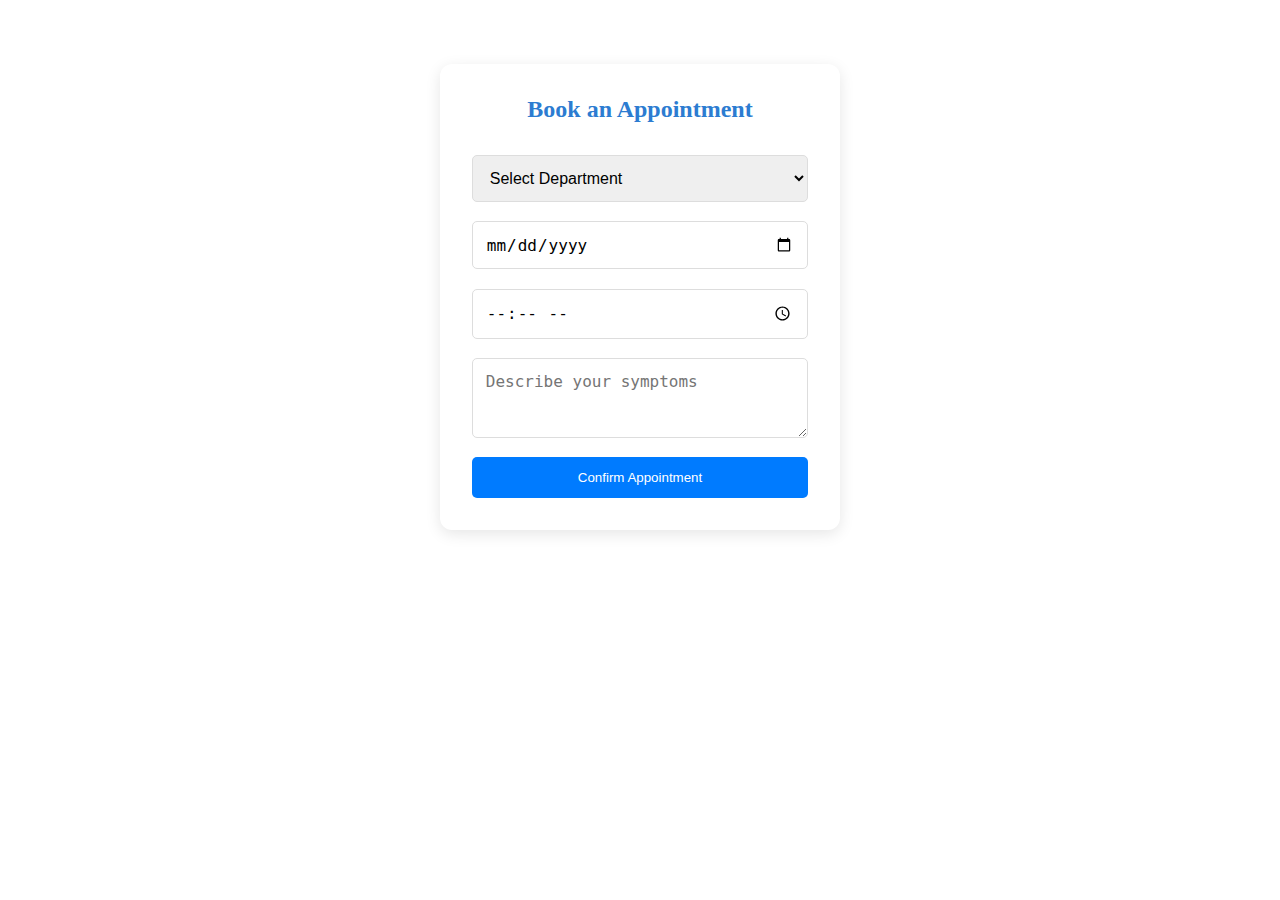
<file: eclinic 2/appointment.html>
<!DOCTYPE html>
<html lang="en">
<head>
    <meta charset="UTF-8">
    <meta name="viewport" content="width=device-width, initial-scale=1.0">
    <title>Book Appointment - eClinic</title>
    <style>
:root {
    --primary-color: #2c7cd1;
    --secondary-color: #f5f5f5;
}

* {
    margin: 0;
    padding: 0;
    box-sizing: border-box;
}

.navbar {
    display: flex;
    justify-content: space-between;
    padding: 1rem 2rem;
    background: white;
    box-shadow: 0 2px 5px rgba(0,0,0,0.1);
}

.nav-links {
    display: flex;
    list-style: none;
    gap: 2rem;
}

.btn-primary {
    background: var(--primary-color);
    color: white;
    padding: 0.5rem 1rem;
    border: none;
    border-radius: 5px;
    cursor: pointer;
}

.hero {
    background-image: url('https://images.unsplash.com/photo-1538108149393-fbbd81895907?auto=format&fit=crop&q=80');
    background-size: cover;
    background-position: center;
    min-height: 80vh;
    position: relative;
    width: 100%;
}

.hero-overlay {
    background-color: rgba(0, 0, 0, 0.4);
    height: 100%;
    width: 100%;
    display: flex;
    flex-direction: column;
    justify-content: center;
    align-items: center;
    padding: 2rem;
}

.hero-overlay h1,
.hero-overlay p {
    color: white;
}

.hero h1 {
    font-size: 3rem;
    margin-bottom: 1rem;
}

.hero p {
    font-size: 1.5rem;
    margin-bottom: 2rem;
}

.services, .why-us, .contact {
    padding: 4rem 2rem;
    text-align: center;
}

.services-grid {
    display: grid;
    grid-template-columns: repeat(auto-fit, minmax(250px, 1fr));
    gap: 2rem;
    padding: 2rem;
}

.service-card {
    padding: 2.5rem;
    border-radius: 12px;
    box-shadow: 0 4px 15px rgba(0,0,0,0.1);
    transition: all 0.4s ease;
    background: white;
    position: relative;
    overflow: hidden;
    border: 1px solid #eee;
}

.service-card:hover {
    transform: translateY(-10px);
    box-shadow: 0 8px 25px rgba(0,0,0,0.2);
}

.service-image {
    width: 100%;
    height: 200px;
    object-fit: cover;
    border-radius: 8px;
    margin-bottom: 1.5rem;
}

.feature-section {
    margin: 2rem 0;
    padding: 2rem;
    background: #ffffff;
    border-radius: 15px;
    box-shadow: 0 4px 15px rgba(0,0,0,0.1);
}

.feature-content {
    display: flex;
    align-items: center;
    gap: 2rem;
}

.feature-image {
    width: 300px;
    height: 200px;
    object-fit: cover;
    border-radius: 10px;
    box-shadow: 0 4px 10px rgba(0,0,0,0.1);
}

.feature-text {
    flex: 1;
}

.feature-text h2 {
    color: var(--primary-color);
    margin-bottom: 1rem;
}

.feature-text ul {
    list-style: none;
}

.feature-text ul li {
    margin: 0.5rem 0;
    padding-left: 1.5rem;
    position: relative;
}

.feature-text ul li:before {
    content: "•";
    color: var(--primary-color);
    position: absolute;
    left: 0;
}

/* Animations */
.animate-float {
    animation: float 3s ease-in-out infinite;
}

.animate-pulse {
    animation: pulse 2s ease-in-out infinite;
}

.animate-bounce {
    animation: bounce 2s ease-in-out infinite;
}

.animate-slide {
    animation: slide 2s ease-in-out infinite;
}

@keyframes float {
    0%, 100% { transform: translateY(0); }
    50% { transform: translateY(-10px); }
}

@keyframes pulse {
    0%, 100% { transform: scale(1); }
    50% { transform: scale(1.05); }
}

@keyframes bounce {
    0%, 100% { transform: translateY(0); }
    50% { transform: translateY(-5px); }
}

@keyframes slide {
    0%, 100% { transform: translateX(0); }
    50% { transform: translateX(5px); }
}

.service-card i {
    font-size: 2.5rem;
    color: var(--primary-color);
    margin-bottom: 1.5rem;
    transition: transform 0.3s ease;
}

.service-card:hover i {
    transform: scale(1.2);
}

.service-card h3 {
    color: #333;
    font-size: 1.5rem;
    margin-bottom: 1rem;
    position: relative;
}

.service-card h3::after {
    content: '';
    position: absolute;
    bottom: -5px;
    left: 50%;
    transform: translateX(-50%);
    width: 50px;
    height: 3px;
    background: var(--primary-color);
    transition: width 0.3s ease;
}

.service-card:hover h3::after {
    width: 100px;
}

.service-card p {
    color: #666;
    line-height: 1.6;
    margin-bottom: 1.5rem;
}

.btn-primary, .btn-secondary {
    padding: 0.8rem 1.5rem;
    border: none;
    border-radius: 5px;
    cursor: pointer;
    transition: transform 0.2s ease, background-color 0.2s ease;
}

.btn-primary {
    background-color: #007bff;
    color: white;
}

.btn-secondary {
    background-color: #6c757d;
    color: white;
    margin-top: 1rem;
}

.btn-primary:hover, .btn-secondary:hover {
    transform: scale(1.05);
    opacity: 0.9;
}

.btn-primary:active, .btn-secondary:active {
    transform: scale(0.95);
}

.service-card.expanded {
    transform: scale(1.05);
    z-index: 100;
}

.expanded-content {
    margin-top: 1.5rem;
    padding-top: 1.5rem;
    border-top: 1px solid #eee;
    animation: fadeIn 0.3s ease;
}

.consultation-page {
    padding: 4rem 2rem;
    max-width: 1200px;
    margin: 0 auto;
}

.consultation-details {
    background: white;
    border-radius: 12px;
    padding: 3rem;
    box-shadow: 0 4px 15px rgba(0,0,0,0.1);
}

.consultation-details h1 {
    color: #333;
    margin-bottom: 2rem;
    text-align: center;
}

.features-container {
    max-width: 600px;
    margin: 0 auto;
}

.consultation-features {
    list-style: none;
    padding: 2rem;
    background: var(--secondary-color);
    border-radius: 8px;
    margin-bottom: 2rem;
}

.consultation-features li {
    padding: 1rem;
    font-size: 1.2rem;
    color: #444;
    border-bottom: 1px solid #ddd;
}

.consultation-features li:last-child {
    border-bottom: none;
}

.features-container .btn-primary {
    display: block;
    width: 100%;
    padding: 1rem;
    font-size: 1.1rem;
}

.features-list {
    max-height: 0;
    overflow: hidden;
    transition: max-height 0.3s ease-out;
    margin: 1rem 0;
}

.features-list.active {
    max-height: 300px;
}

.features-list li {
    text-align: left;
    padding: 0.5rem 0;
    color: #555;
    opacity: 0;
    transform: translateY(10px);
    transition: all 0.3s ease;
}

.features-list.active li {
    opacity: 1;
    transform: translateY(0);
}

.features-list li:nth-child(1) { transition-delay: 0.1s; }
.features-list li:nth-child(2) { transition-delay: 0.2s; }
.features-list li:nth-child(3) { transition-delay: 0.3s; }
.features-list li:nth-child(4) { transition-delay: 0.4s; }

@keyframes fadeIn {
    from { opacity: 0; transform: translateY(10px); }
    to { opacity: 1; transform: translateY(0); }
}

.feature-content {
    display: flex;
    align-items: center;
    gap: 2rem;
    padding: 1rem;
}

.feature-image {
    width: 200px;
    height: 200px;
    object-fit: cover;
    border-radius: 10px;
}

.feature-text {
    flex: 1;
}

/* Animation Classes */
.animate-float {
    animation: float 3s ease-in-out infinite;
}

.animate-pulse {
    animation: pulse 2s ease-in-out infinite;
}

.animate-bounce {
    animation: bounce 2s ease-in-out infinite;
}

.animate-slide {
    animation: slide 2s ease-in-out infinite;
}

/* Animation Keyframes */
@keyframes float {
    0%, 100% { transform: translateY(0); }
    50% { transform: translateY(-10px); }
}

@keyframes pulse {
    0%, 100% { transform: scale(1); }
    50% { transform: scale(1.05); }
}

@keyframes bounce {
    0%, 100% { transform: translateY(0); }
    50% { transform: translateY(-15px); }
}

@keyframes slide {
    0% { transform: translateX(-10px); }
    100% { transform: translateX(10px); }
}

/* Footer */
.site-footer {
    background: linear-gradient(to right, #2c7cd1, #1b5ca0);
    color: white;
    padding: 4rem 2rem;
    margin-top: 4rem;
}

.footer-container {
    max-width: 1200px;
    margin: 0 auto;
}

.footer-heading {
    text-align: center;
    margin-bottom: 3rem;
}

.footer-heading h2 {
    font-size: 2.5rem;
    margin-bottom: 1rem;
    color: white;
}

.footer-heading p {
    font-size: 1.2rem;
    max-width: 800px;
    margin: 0 auto;
    line-height: 1.6;
    opacity: 0.9;
}

.footer-grid {
    display: grid;
    grid-template-columns: repeat(auto-fit, minmax(250px, 1fr));
    gap: 3rem;
    margin: 3rem 0;
}

.footer-feature {
    padding: 1.5rem;
    background: rgba(255, 255, 255, 0.1);
    border-radius: 10px;
    transition: transform 0.3s ease;
}

.footer-feature:hover {
    transform: translateY(-5px);
    background: rgba(255, 255, 255, 0.15);
}

.footer-feature h3 {
    font-size: 1.3rem;
    margin-bottom: 1rem;
    display: flex;
    align-items: center;
    gap: 0.5rem;
}

.footer-feature p {
    margin-bottom: 1rem;
    opacity: 0.9;
}

.footer-feature ul {
    list-style: none;
    padding: 0;
}

.footer-feature ul li {
    margin: 0.8rem 0;
    padding-left: 1.5rem;
    position: relative;
    opacity: 0.9;
}

.footer-feature ul li:before {
    content: "•";
    position: absolute;
    left: 0;
    color: rgba(255, 255, 255, 0.8);
}

.footer-contact {
    text-align: center;
    padding: 2rem;
    background: rgba(255, 255, 255, 0.1);
    border-radius: 10px;
    margin-top: 2rem;
}

.footer-contact h3 {
    font-size: 1.5rem;
    margin-bottom: 1.5rem;
}

.footer-contact p {
    margin: 0.8rem 0;
    display: flex;
    align-items: center;
    justify-content: center;
    gap: 0.5rem;
}

.footer-contact a {
    color: white;
    text-decoration: none;
    transition: opacity 0.3s ease;
}

.footer-contact a:hover {
    opacity: 0.8;
}

/* Appointment Form */
.appointment-form {
    max-width: 400px;
    margin: 4rem auto;
    padding: 2rem;
    background: #fff;
    border-radius: 12px;
    box-shadow: 0 4px 15px rgba(0,0,0,0.1);
}

.appointment-form h2 {
    text-align: center;
    margin-bottom: 2rem;
    color: var(--primary-color);
}

.appointment-form form {
    display: flex;
    flex-direction: column;
    gap: 1.2rem;
}

.appointment-form select,
.appointment-form input,
.appointment-form textarea {
    padding: 0.8rem;
    border-radius: 5px;
    border: 1px solid #ddd;
    font-size: 1rem;
}

.appointment-form textarea {
    min-height: 80px;
    resize: vertical;
}

@media (max-width: 480px) {
    .appointment-form {
        padding: 1rem;
        margin: 2rem 0.5rem;
    }
}

/* Chat Container */
.chat-container {
    display: flex;
    max-width: 900px;
    margin: 4rem auto;
    background: #fff;
    border-radius: 12px;
    box-shadow: 0 4px 15px rgba(0,0,0,0.1);
    min-height: 500px;
    overflow: hidden;
}

.chat-sidebar {
    width: 250px;
    background: var(--secondary-color);
    padding: 2rem 1rem;
    border-right: 1px solid #eee;
}

.chat-main {
    flex: 1;
    display: flex;
    flex-direction: column;
    padding: 2rem;
}

.chat-messages {
    flex: 1;
    overflow-y: auto;
    margin-bottom: 1rem;
}

.chat-input {
    display: flex;
    gap: 1rem;
}

.chat-input input {
    flex: 1;
    padding: 0.8rem;
    border-radius: 5px;
    border: 1px solid #ddd;
    font-size: 1rem;
}

.btn-send {
    background: var(--primary-color);
    color: white;
    border: none;
    border-radius: 5px;
    padding: 0.8rem 1.5rem;
    cursor: pointer;
    transition: background 0.2s;
}

.btn-send:hover {
    background: #1b5ca0;
}

@media (max-width: 768px) {
    .chat-container {
        flex-direction: column;
        min-height: 400px;
    }
    .chat-sidebar {
        width: 100%;
        border-right: none;
        border-bottom: 1px solid #eee;
        padding: 1rem;
    }
    .chat-main {
        padding: 1rem;
    }
}

/* Testimonials Section */
.testimonials {
    padding: 4rem 2rem;
    background: #f8f9fa;
    text-align: center;
}

.testimonials h2 {
    font-size: 2.5rem;
    color: #333;
    margin-bottom: 3rem;
    position: relative;
}

.testimonials h2::after {
    content: '';
    position: absolute;
    bottom: -10px;
    left: 50%;
    transform: translateX(-50%);
    width: 80px;
    height: 3px;
    background: var(--primary-color);
}

.testimonials-grid {
    display: grid;
    grid-template-columns: repeat(auto-fit, minmax(300px, 1fr));
    gap: 2rem;
    max-width: 1200px;
    margin: 0 auto;
    padding: 1rem;
}

.testimonial-card {
    background: white;
    border-radius: 10px;
    padding: 2rem;
    box-shadow: 0 4px 15px rgba(0,0,0,0.1);
    transition: transform 0.3s ease;
    display: flex;
    flex-direction: column;
    align-items: center;
}

.testimonial-card:hover {
    transform: translateY(-10px);
    box-shadow: 0 8px 25px rgba(0,0,0,0.15);
}

.patient-photo {
    width: 100px;
    height: 100px;
    border-radius: 50%;
    overflow: hidden;
    margin-bottom: 1.5rem;
    border: 3px solid var(--primary-color);
}

.patient-photo img {
    width: 100%;
    height: 100%;
    object-fit: cover;
}

.testimonial-content {
    text-align: center;
}

.stars {
    color: #ffc107;
    font-size: 1.2rem;
    margin-bottom: 1rem;
}

blockquote {
    font-style: italic;
    color: #555;
    line-height: 1.6;
    margin-bottom: 1.5rem;
    position: relative;
}

blockquote::before,
blockquote::after {
    content: '"';
    color: var(--primary-color);
    font-size: 1.5rem;
}

.patient-name {
    font-weight: bold;
    color: #333;
    margin-bottom: 0.5rem;
}

.patient-location {
    color: #777;
    font-size: 0.9rem;
}

@media (max-width: 768px) {
    .testimonials-grid {
        grid-template-columns: 1fr;
    }
    
    .testimonial-card {
        padding: 1.5rem;
    }
}

</style>
</head>
<body>
    
    <div class="appointment-form">
        <h2>Book an Appointment</h2>
        <form>
            <select name="department" required>
                <option value="">Select Department</option>
                <option value="general">General Medicine</option>
                <option value="cardiology">Cardiology</option>
                <option value="pediatrics">Pediatrics</option>
            </select>
            <input type="date" name="date" required>
            <input type="time" name="time" required>
            <textarea name="symptoms" placeholder="Describe your symptoms"></textarea>
            <button type="submit" class="btn-primary">Confirm Appointment</button>
        </form>
    </div>
</body>
</html>
</file>
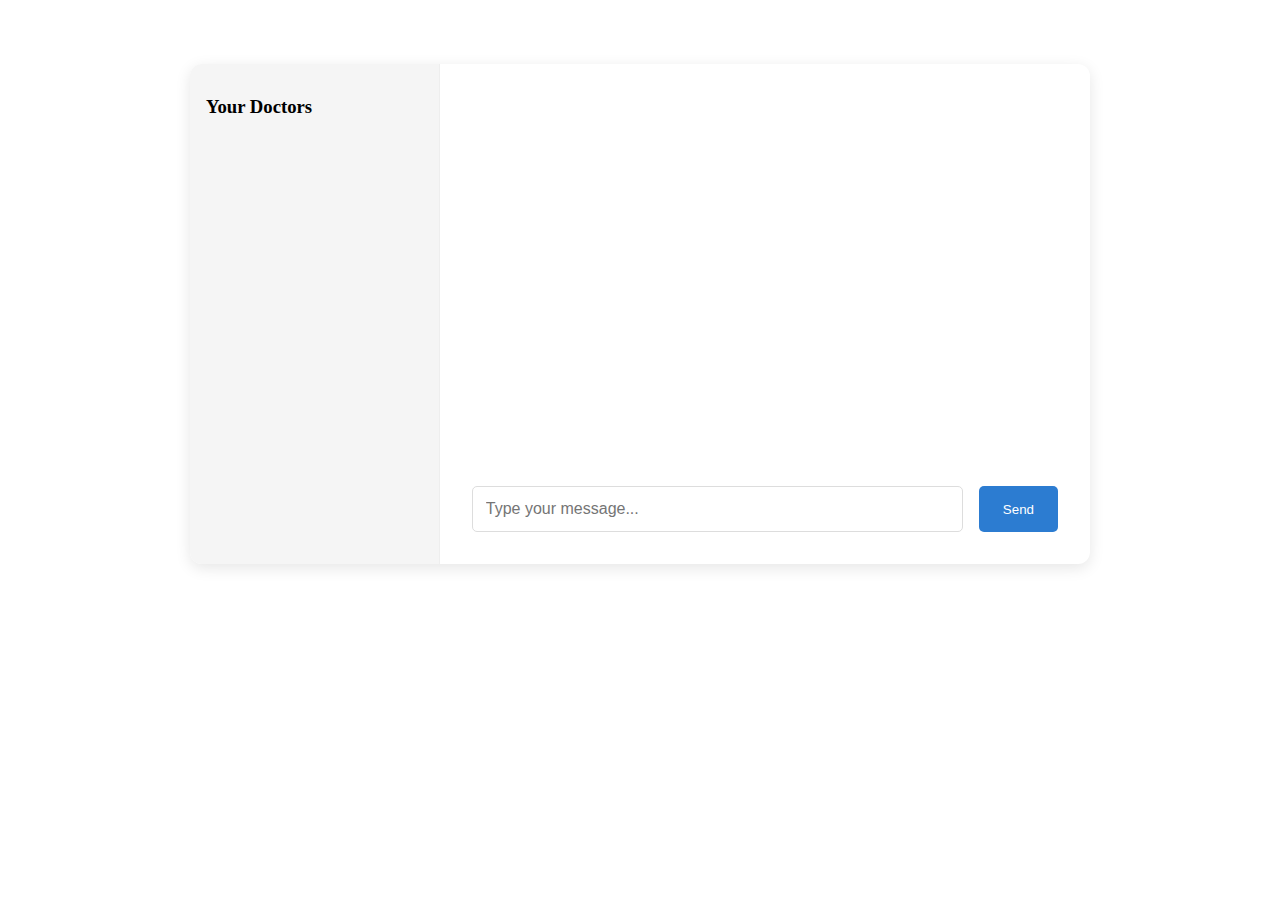
<file: eclinic 2/chat.html>
<!DOCTYPE html>
<html lang="en">
<head>
    <meta charset="UTF-8">
    <meta name="viewport" content="width=device-width, initial-scale=1.0">
    <title>Chat with Doctor - eClinic</title>
    <style>
:root {
    --primary-color: #2c7cd1;
    --secondary-color: #f5f5f5;
}

* {
    margin: 0;
    padding: 0;
    box-sizing: border-box;
}

.navbar {
    display: flex;
    justify-content: space-between;
    padding: 1rem 2rem;
    background: white;
    box-shadow: 0 2px 5px rgba(0,0,0,0.1);
}

.nav-links {
    display: flex;
    list-style: none;
    gap: 2rem;
}

.btn-primary {
    background: var(--primary-color);
    color: white;
    padding: 0.5rem 1rem;
    border: none;
    border-radius: 5px;
    cursor: pointer;
}

.hero {
    background-image: url('https://images.unsplash.com/photo-1538108149393-fbbd81895907?auto=format&fit=crop&q=80');
    background-size: cover;
    background-position: center;
    min-height: 80vh;
    position: relative;
    width: 100%;
}

.hero-overlay {
    background-color: rgba(0, 0, 0, 0.4);
    height: 100%;
    width: 100%;
    display: flex;
    flex-direction: column;
    justify-content: center;
    align-items: center;
    padding: 2rem;
}

.hero-overlay h1,
.hero-overlay p {
    color: white;
}

.hero h1 {
    font-size: 3rem;
    margin-bottom: 1rem;
}

.hero p {
    font-size: 1.5rem;
    margin-bottom: 2rem;
}

.services, .why-us, .contact {
    padding: 4rem 2rem;
    text-align: center;
}

.services-grid {
    display: grid;
    grid-template-columns: repeat(auto-fit, minmax(250px, 1fr));
    gap: 2rem;
    padding: 2rem;
}

.service-card {
    padding: 2.5rem;
    border-radius: 12px;
    box-shadow: 0 4px 15px rgba(0,0,0,0.1);
    transition: all 0.4s ease;
    background: white;
    position: relative;
    overflow: hidden;
    border: 1px solid #eee;
}

.service-card:hover {
    transform: translateY(-10px);
    box-shadow: 0 8px 25px rgba(0,0,0,0.2);
}

.service-image {
    width: 100%;
    height: 200px;
    object-fit: cover;
    border-radius: 8px;
    margin-bottom: 1.5rem;
}

.feature-section {
    margin: 2rem 0;
    padding: 2rem;
    background: #ffffff;
    border-radius: 15px;
    box-shadow: 0 4px 15px rgba(0,0,0,0.1);
}

.feature-content {
    display: flex;
    align-items: center;
    gap: 2rem;
}

.feature-image {
    width: 300px;
    height: 200px;
    object-fit: cover;
    border-radius: 10px;
    box-shadow: 0 4px 10px rgba(0,0,0,0.1);
}

.feature-text {
    flex: 1;
}

.feature-text h2 {
    color: var(--primary-color);
    margin-bottom: 1rem;
}

.feature-text ul {
    list-style: none;
}

.feature-text ul li {
    margin: 0.5rem 0;
    padding-left: 1.5rem;
    position: relative;
}

.feature-text ul li:before {
    content: "•";
    color: var(--primary-color);
    position: absolute;
    left: 0;
}

/* Animations */
.animate-float {
    animation: float 3s ease-in-out infinite;
}

.animate-pulse {
    animation: pulse 2s ease-in-out infinite;
}

.animate-bounce {
    animation: bounce 2s ease-in-out infinite;
}

.animate-slide {
    animation: slide 2s ease-in-out infinite;
}

@keyframes float {
    0%, 100% { transform: translateY(0); }
    50% { transform: translateY(-10px); }
}

@keyframes pulse {
    0%, 100% { transform: scale(1); }
    50% { transform: scale(1.05); }
}

@keyframes bounce {
    0%, 100% { transform: translateY(0); }
    50% { transform: translateY(-5px); }
}

@keyframes slide {
    0%, 100% { transform: translateX(0); }
    50% { transform: translateX(5px); }
}

.service-card i {
    font-size: 2.5rem;
    color: var(--primary-color);
    margin-bottom: 1.5rem;
    transition: transform 0.3s ease;
}

.service-card:hover i {
    transform: scale(1.2);
}

.service-card h3 {
    color: #333;
    font-size: 1.5rem;
    margin-bottom: 1rem;
    position: relative;
}

.service-card h3::after {
    content: '';
    position: absolute;
    bottom: -5px;
    left: 50%;
    transform: translateX(-50%);
    width: 50px;
    height: 3px;
    background: var(--primary-color);
    transition: width 0.3s ease;
}

.service-card:hover h3::after {
    width: 100px;
}

.service-card p {
    color: #666;
    line-height: 1.6;
    margin-bottom: 1.5rem;
}

.btn-primary, .btn-secondary {
    padding: 0.8rem 1.5rem;
    border: none;
    border-radius: 5px;
    cursor: pointer;
    transition: transform 0.2s ease, background-color 0.2s ease;
}

.btn-primary {
    background-color: #007bff;
    color: white;
}

.btn-secondary {
    background-color: #6c757d;
    color: white;
    margin-top: 1rem;
}

.btn-primary:hover, .btn-secondary:hover {
    transform: scale(1.05);
    opacity: 0.9;
}

.btn-primary:active, .btn-secondary:active {
    transform: scale(0.95);
}

.service-card.expanded {
    transform: scale(1.05);
    z-index: 100;
}

.expanded-content {
    margin-top: 1.5rem;
    padding-top: 1.5rem;
    border-top: 1px solid #eee;
    animation: fadeIn 0.3s ease;
}

.consultation-page {
    padding: 4rem 2rem;
    max-width: 1200px;
    margin: 0 auto;
}

.consultation-details {
    background: white;
    border-radius: 12px;
    padding: 3rem;
    box-shadow: 0 4px 15px rgba(0,0,0,0.1);
}

.consultation-details h1 {
    color: #333;
    margin-bottom: 2rem;
    text-align: center;
}

.features-container {
    max-width: 600px;
    margin: 0 auto;
}

.consultation-features {
    list-style: none;
    padding: 2rem;
    background: var(--secondary-color);
    border-radius: 8px;
    margin-bottom: 2rem;
}

.consultation-features li {
    padding: 1rem;
    font-size: 1.2rem;
    color: #444;
    border-bottom: 1px solid #ddd;
}

.consultation-features li:last-child {
    border-bottom: none;
}

.features-container .btn-primary {
    display: block;
    width: 100%;
    padding: 1rem;
    font-size: 1.1rem;
}

.features-list {
    max-height: 0;
    overflow: hidden;
    transition: max-height 0.3s ease-out;
    margin: 1rem 0;
}

.features-list.active {
    max-height: 300px;
}

.features-list li {
    text-align: left;
    padding: 0.5rem 0;
    color: #555;
    opacity: 0;
    transform: translateY(10px);
    transition: all 0.3s ease;
}

.features-list.active li {
    opacity: 1;
    transform: translateY(0);
}

.features-list li:nth-child(1) { transition-delay: 0.1s; }
.features-list li:nth-child(2) { transition-delay: 0.2s; }
.features-list li:nth-child(3) { transition-delay: 0.3s; }
.features-list li:nth-child(4) { transition-delay: 0.4s; }

@keyframes fadeIn {
    from { opacity: 0; transform: translateY(10px); }
    to { opacity: 1; transform: translateY(0); }
}

.feature-content {
    display: flex;
    align-items: center;
    gap: 2rem;
    padding: 1rem;
}

.feature-image {
    width: 200px;
    height: 200px;
    object-fit: cover;
    border-radius: 10px;
}

.feature-text {
    flex: 1;
}

/* Animation Classes */
.animate-float {
    animation: float 3s ease-in-out infinite;
}

.animate-pulse {
    animation: pulse 2s ease-in-out infinite;
}

.animate-bounce {
    animation: bounce 2s ease-in-out infinite;
}

.animate-slide {
    animation: slide 2s ease-in-out infinite;
}

/* Animation Keyframes */
@keyframes float {
    0%, 100% { transform: translateY(0); }
    50% { transform: translateY(-10px); }
}

@keyframes pulse {
    0%, 100% { transform: scale(1); }
    50% { transform: scale(1.05); }
}

@keyframes bounce {
    0%, 100% { transform: translateY(0); }
    50% { transform: translateY(-15px); }
}

@keyframes slide {
    0% { transform: translateX(-10px); }
    100% { transform: translateX(10px); }
}

/* Footer */
.site-footer {
    background: linear-gradient(to right, #2c7cd1, #1b5ca0);
    color: white;
    padding: 4rem 2rem;
    margin-top: 4rem;
}

.footer-container {
    max-width: 1200px;
    margin: 0 auto;
}

.footer-heading {
    text-align: center;
    margin-bottom: 3rem;
}

.footer-heading h2 {
    font-size: 2.5rem;
    margin-bottom: 1rem;
    color: white;
}

.footer-heading p {
    font-size: 1.2rem;
    max-width: 800px;
    margin: 0 auto;
    line-height: 1.6;
    opacity: 0.9;
}

.footer-grid {
    display: grid;
    grid-template-columns: repeat(auto-fit, minmax(250px, 1fr));
    gap: 3rem;
    margin: 3rem 0;
}

.footer-feature {
    padding: 1.5rem;
    background: rgba(255, 255, 255, 0.1);
    border-radius: 10px;
    transition: transform 0.3s ease;
}

.footer-feature:hover {
    transform: translateY(-5px);
    background: rgba(255, 255, 255, 0.15);
}

.footer-feature h3 {
    font-size: 1.3rem;
    margin-bottom: 1rem;
    display: flex;
    align-items: center;
    gap: 0.5rem;
}

.footer-feature p {
    margin-bottom: 1rem;
    opacity: 0.9;
}

.footer-feature ul {
    list-style: none;
    padding: 0;
}

.footer-feature ul li {
    margin: 0.8rem 0;
    padding-left: 1.5rem;
    position: relative;
    opacity: 0.9;
}

.footer-feature ul li:before {
    content: "•";
    position: absolute;
    left: 0;
    color: rgba(255, 255, 255, 0.8);
}

.footer-contact {
    text-align: center;
    padding: 2rem;
    background: rgba(255, 255, 255, 0.1);
    border-radius: 10px;
    margin-top: 2rem;
}

.footer-contact h3 {
    font-size: 1.5rem;
    margin-bottom: 1.5rem;
}

.footer-contact p {
    margin: 0.8rem 0;
    display: flex;
    align-items: center;
    justify-content: center;
    gap: 0.5rem;
}

.footer-contact a {
    color: white;
    text-decoration: none;
    transition: opacity 0.3s ease;
}

.footer-contact a:hover {
    opacity: 0.8;
}

/* Appointment Form */
.appointment-form {
    max-width: 400px;
    margin: 4rem auto;
    padding: 2rem;
    background: #fff;
    border-radius: 12px;
    box-shadow: 0 4px 15px rgba(0,0,0,0.1);
}

.appointment-form h2 {
    text-align: center;
    margin-bottom: 2rem;
    color: var(--primary-color);
}

.appointment-form form {
    display: flex;
    flex-direction: column;
    gap: 1.2rem;
}

.appointment-form select,
.appointment-form input,
.appointment-form textarea {
    padding: 0.8rem;
    border-radius: 5px;
    border: 1px solid #ddd;
    font-size: 1rem;
}

.appointment-form textarea {
    min-height: 80px;
    resize: vertical;
}

@media (max-width: 480px) {
    .appointment-form {
        padding: 1rem;
        margin: 2rem 0.5rem;
    }
}

/* Chat Container */
.chat-container {
    display: flex;
    max-width: 900px;
    margin: 4rem auto;
    background: #fff;
    border-radius: 12px;
    box-shadow: 0 4px 15px rgba(0,0,0,0.1);
    min-height: 500px;
    overflow: hidden;
}

.chat-sidebar {
    width: 250px;
    background: var(--secondary-color);
    padding: 2rem 1rem;
    border-right: 1px solid #eee;
}

.chat-main {
    flex: 1;
    display: flex;
    flex-direction: column;
    padding: 2rem;
}

.chat-messages {
    flex: 1;
    overflow-y: auto;
    margin-bottom: 1rem;
}

.chat-input {
    display: flex;
    gap: 1rem;
}

.chat-input input {
    flex: 1;
    padding: 0.8rem;
    border-radius: 5px;
    border: 1px solid #ddd;
    font-size: 1rem;
}

.btn-send {
    background: var(--primary-color);
    color: white;
    border: none;
    border-radius: 5px;
    padding: 0.8rem 1.5rem;
    cursor: pointer;
    transition: background 0.2s;
}

.btn-send:hover {
    background: #1b5ca0;
}

@media (max-width: 768px) {
    .chat-container {
        flex-direction: column;
        min-height: 400px;
    }
    .chat-sidebar {
        width: 100%;
        border-right: none;
        border-bottom: 1px solid #eee;
        padding: 1rem;
    }
    .chat-main {
        padding: 1rem;
    }
}

/* Testimonials Section */
.testimonials {
    padding: 4rem 2rem;
    background: #f8f9fa;
    text-align: center;
}

.testimonials h2 {
    font-size: 2.5rem;
    color: #333;
    margin-bottom: 3rem;
    position: relative;
}

.testimonials h2::after {
    content: '';
    position: absolute;
    bottom: -10px;
    left: 50%;
    transform: translateX(-50%);
    width: 80px;
    height: 3px;
    background: var(--primary-color);
}

.testimonials-grid {
    display: grid;
    grid-template-columns: repeat(auto-fit, minmax(300px, 1fr));
    gap: 2rem;
    max-width: 1200px;
    margin: 0 auto;
    padding: 1rem;
}

.testimonial-card {
    background: white;
    border-radius: 10px;
    padding: 2rem;
    box-shadow: 0 4px 15px rgba(0,0,0,0.1);
    transition: transform 0.3s ease;
    display: flex;
    flex-direction: column;
    align-items: center;
}

.testimonial-card:hover {
    transform: translateY(-10px);
    box-shadow: 0 8px 25px rgba(0,0,0,0.15);
}

.patient-photo {
    width: 100px;
    height: 100px;
    border-radius: 50%;
    overflow: hidden;
    margin-bottom: 1.5rem;
    border: 3px solid var(--primary-color);
}

.patient-photo img {
    width: 100%;
    height: 100%;
    object-fit: cover;
}

.testimonial-content {
    text-align: center;
}

.stars {
    color: #ffc107;
    font-size: 1.2rem;
    margin-bottom: 1rem;
}

blockquote {
    font-style: italic;
    color: #555;
    line-height: 1.6;
    margin-bottom: 1.5rem;
    position: relative;
}

blockquote::before,
blockquote::after {
    content: '"';
    color: var(--primary-color);
    font-size: 1.5rem;
}

.patient-name {
    font-weight: bold;
    color: #333;
    margin-bottom: 0.5rem;
}

.patient-location {
    color: #777;
    font-size: 0.9rem;
}

@media (max-width: 768px) {
    .testimonials-grid {
        grid-template-columns: 1fr;
    }
    
    .testimonial-card {
        padding: 1.5rem;
    }
}

</style>
</head>
<body>
    <div class="chat-container">
        <div class="chat-sidebar">
            <h3>Your Doctors</h3>
        </div>
        <div class="chat-main">
            <div class="chat-messages"></div>
            <div class="chat-input">
                <input type="text" placeholder="Type your message...">
                <button class="btn-send">Send</button>
            </div>
        </div>
    </div>
    <script>
  const messagesContainer = document.querySelector('.chat-messages');
  const inputField = document.querySelector('.chat-input input');
  const sendButton = document.querySelector('.btn-send');

  // Fake doctor responses
  const doctorReplies = [
    "Hello! How can I assist you today?",
    "Can you describe your symptoms?",
    "I recommend getting some rest and staying hydrated.",
    "Please schedule a physical checkup for a proper diagnosis.",
    "That's interesting. Let me look into it further.",
    "Make sure to take your prescribed medication regularly."
  ];

  function addMessage(sender, text) {
    const message = document.createElement('div');
    message.classList.add('message');
    message.innerHTML = `<strong>${sender}:</strong> ${text}`;
    messagesContainer.appendChild(message);
    messagesContainer.scrollTop = messagesContainer.scrollHeight;
  }

  function fakeDoctorReply() {
    const reply = doctorReplies[Math.floor(Math.random() * doctorReplies.length)];
    setTimeout(() => addMessage("Doctor", reply), 1000);
  }

  sendButton.addEventListener('click', () => {
    const userMessage = inputField.value.trim();
    if (userMessage !== "") {
      addMessage("You", userMessage);
      inputField.value = "";
      fakeDoctorReply();
    }
  });

  inputField.addEventListener('keypress', (e) => {
    if (e.key === 'Enter') {
      sendButton.click();
    }
  });
</script>

</body>
</html>
</file>
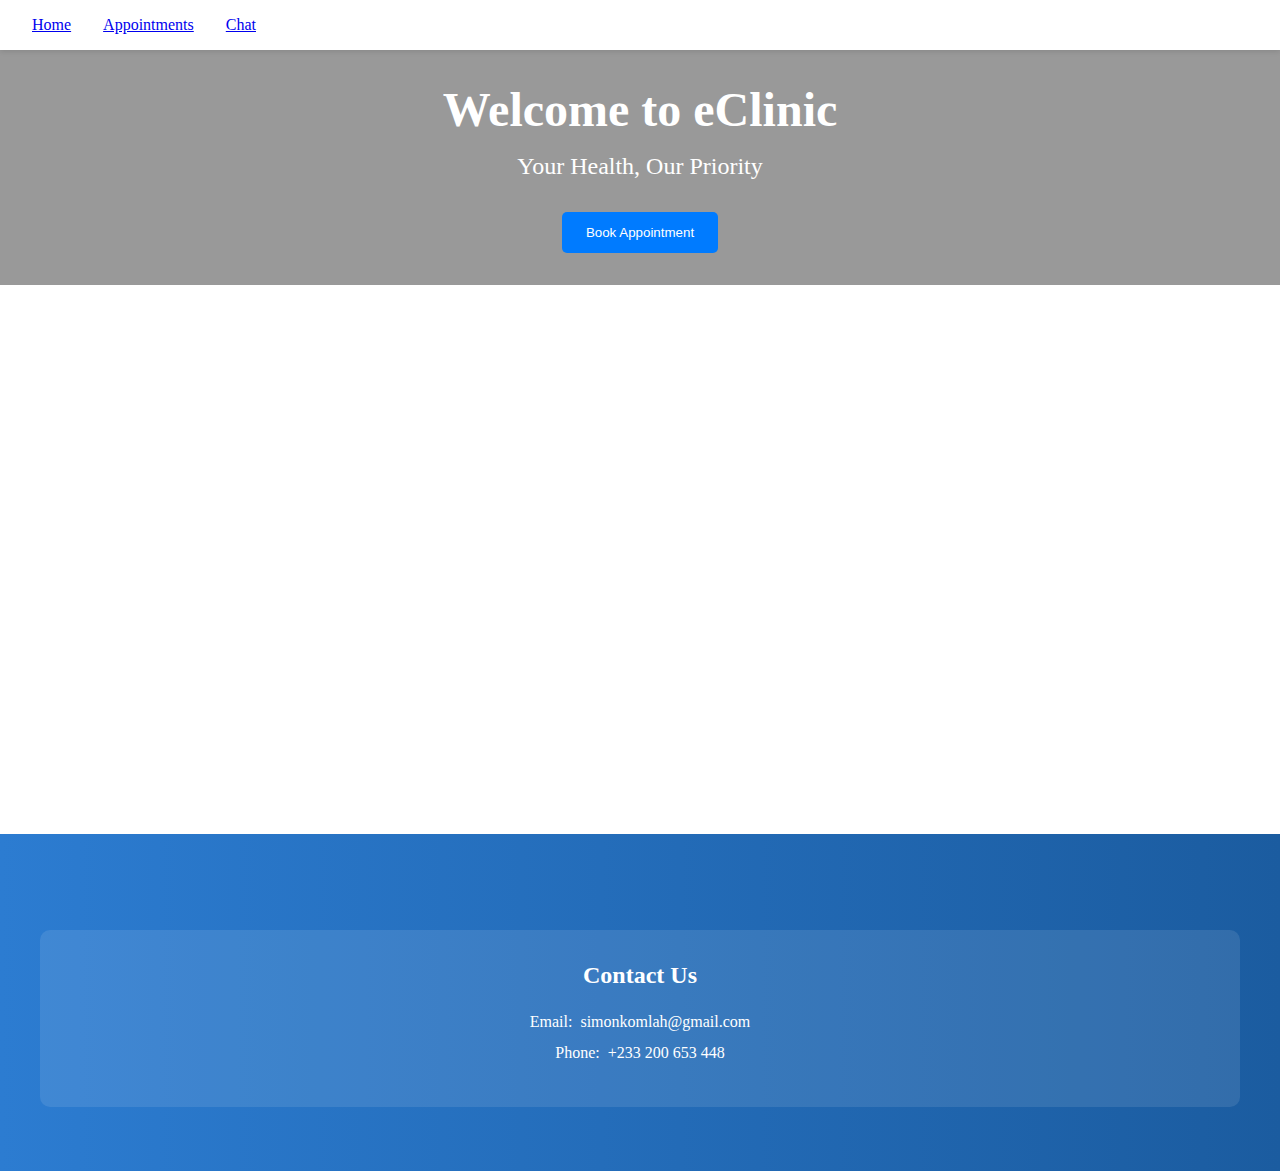
<file: eclinic 2/home.html>
<!DOCTYPE html>
<html lang="en">
<head>
    <meta charset="UTF-8">
    <meta name="viewport" content="width=device-width, initial-scale=1.0">
    <title>eClinic - Online Healthcare Services</title>
    <style>
:root {
    --primary-color: #2c7cd1;
    --secondary-color: #f5f5f5;
}

* {
    margin: 0;
    padding: 0;
    box-sizing: border-box;
}

.navbar {
    display: flex;
    justify-content: space-between;
    padding: 1rem 2rem;
    background: white;
    box-shadow: 0 2px 5px rgba(0,0,0,0.1);
}

.nav-links {
    display: flex;
    list-style: none;
    gap: 2rem;
}

.btn-primary {
    background: var(--primary-color);
    color: white;
    padding: 0.5rem 1rem;
    border: none;
    border-radius: 5px;
    cursor: pointer;
}

.hero {
    background-image: url('https://images.unsplash.com/photo-1538108149393-fbbd81895907?auto=format&fit=crop&q=80');
    background-size: cover;
    background-position: center;
    min-height: 80vh;
    position: relative;
    width: 100%;
}

.hero-overlay {
    background-color: rgba(0, 0, 0, 0.4);
    height: 100%;
    width: 100%;
    display: flex;
    flex-direction: column;
    justify-content: center;
    align-items: center;
    padding: 2rem;
}

.hero-overlay h1,
.hero-overlay p {
    color: white;
}

.hero h1 {
    font-size: 3rem;
    margin-bottom: 1rem;
}

.hero p {
    font-size: 1.5rem;
    margin-bottom: 2rem;
}

.services, .why-us, .contact {
    padding: 4rem 2rem;
    text-align: center;
}

.services-grid {
    display: grid;
    grid-template-columns: repeat(auto-fit, minmax(250px, 1fr));
    gap: 2rem;
    padding: 2rem;
}

.service-card {
    padding: 2.5rem;
    border-radius: 12px;
    box-shadow: 0 4px 15px rgba(0,0,0,0.1);
    transition: all 0.4s ease;
    background: white;
    position: relative;
    overflow: hidden;
    border: 1px solid #eee;
}

.service-card:hover {
    transform: translateY(-10px);
    box-shadow: 0 8px 25px rgba(0,0,0,0.2);
}

.service-image {
    width: 100%;
    height: 200px;
    object-fit: cover;
    border-radius: 8px;
    margin-bottom: 1.5rem;
}

.feature-section {
    margin: 2rem 0;
    padding: 2rem;
    background: #ffffff;
    border-radius: 15px;
    box-shadow: 0 4px 15px rgba(0,0,0,0.1);
}

.feature-content {
    display: flex;
    align-items: center;
    gap: 2rem;
}

.feature-image {
    width: 300px;
    height: 200px;
    object-fit: cover;
    border-radius: 10px;
    box-shadow: 0 4px 10px rgba(0,0,0,0.1);
}

.feature-text {
    flex: 1;
}

.feature-text h2 {
    color: var(--primary-color);
    margin-bottom: 1rem;
}

.feature-text ul {
    list-style: none;
}

.feature-text ul li {
    margin: 0.5rem 0;
    padding-left: 1.5rem;
    position: relative;
}

.feature-text ul li:before {
    content: "•";
    color: var(--primary-color);
    position: absolute;
    left: 0;
}

/* Animations */
.animate-float {
    animation: float 3s ease-in-out infinite;
}

.animate-pulse {
    animation: pulse 2s ease-in-out infinite;
}

.animate-bounce {
    animation: bounce 2s ease-in-out infinite;
}

.animate-slide {
    animation: slide 2s ease-in-out infinite;
}

@keyframes float {
    0%, 100% { transform: translateY(0); }
    50% { transform: translateY(-10px); }
}

@keyframes pulse {
    0%, 100% { transform: scale(1); }
    50% { transform: scale(1.05); }
}

@keyframes bounce {
    0%, 100% { transform: translateY(0); }
    50% { transform: translateY(-5px); }
}

@keyframes slide {
    0%, 100% { transform: translateX(0); }
    50% { transform: translateX(5px); }
}

.service-card i {
    font-size: 2.5rem;
    color: var(--primary-color);
    margin-bottom: 1.5rem;
    transition: transform 0.3s ease;
}

.service-card:hover i {
    transform: scale(1.2);
}

.service-card h3 {
    color: #333;
    font-size: 1.5rem;
    margin-bottom: 1rem;
    position: relative;
}

.service-card h3::after {
    content: '';
    position: absolute;
    bottom: -5px;
    left: 50%;
    transform: translateX(-50%);
    width: 50px;
    height: 3px;
    background: var(--primary-color);
    transition: width 0.3s ease;
}

.service-card:hover h3::after {
    width: 100px;
}

.service-card p {
    color: #666;
    line-height: 1.6;
    margin-bottom: 1.5rem;
}

.btn-primary, .btn-secondary {
    padding: 0.8rem 1.5rem;
    border: none;
    border-radius: 5px;
    cursor: pointer;
    transition: transform 0.2s ease, background-color 0.2s ease;
}

.btn-primary {
    background-color: #007bff;
    color: white;
}

.btn-secondary {
    background-color: #6c757d;
    color: white;
    margin-top: 1rem;
}

.btn-primary:hover, .btn-secondary:hover {
    transform: scale(1.05);
    opacity: 0.9;
}

.btn-primary:active, .btn-secondary:active {
    transform: scale(0.95);
}

.service-card.expanded {
    transform: scale(1.05);
    z-index: 100;
}

.expanded-content {
    margin-top: 1.5rem;
    padding-top: 1.5rem;
    border-top: 1px solid #eee;
    animation: fadeIn 0.3s ease;
}

.consultation-page {
    padding: 4rem 2rem;
    max-width: 1200px;
    margin: 0 auto;
}

.consultation-details {
    background: white;
    border-radius: 12px;
    padding: 3rem;
    box-shadow: 0 4px 15px rgba(0,0,0,0.1);
}

.consultation-details h1 {
    color: #333;
    margin-bottom: 2rem;
    text-align: center;
}

.features-container {
    max-width: 600px;
    margin: 0 auto;
}

.consultation-features {
    list-style: none;
    padding: 2rem;
    background: var(--secondary-color);
    border-radius: 8px;
    margin-bottom: 2rem;
}

.consultation-features li {
    padding: 1rem;
    font-size: 1.2rem;
    color: #444;
    border-bottom: 1px solid #ddd;
}

.consultation-features li:last-child {
    border-bottom: none;
}

.features-container .btn-primary {
    display: block;
    width: 100%;
    padding: 1rem;
    font-size: 1.1rem;
}

.features-list {
    max-height: 0;
    overflow: hidden;
    transition: max-height 0.3s ease-out;
    margin: 1rem 0;
}

.features-list.active {
    max-height: 300px;
}

.features-list li {
    text-align: left;
    padding: 0.5rem 0;
    color: #555;
    opacity: 0;
    transform: translateY(10px);
    transition: all 0.3s ease;
}

.features-list.active li {
    opacity: 1;
    transform: translateY(0);
}

.features-list li:nth-child(1) { transition-delay: 0.1s; }
.features-list li:nth-child(2) { transition-delay: 0.2s; }
.features-list li:nth-child(3) { transition-delay: 0.3s; }
.features-list li:nth-child(4) { transition-delay: 0.4s; }

@keyframes fadeIn {
    from { opacity: 0; transform: translateY(10px); }
    to { opacity: 1; transform: translateY(0); }
}

.feature-content {
    display: flex;
    align-items: center;
    gap: 2rem;
    padding: 1rem;
}

.feature-image {
    width: 200px;
    height: 200px;
    object-fit: cover;
    border-radius: 10px;
}

.feature-text {
    flex: 1;
}

/* Animation Classes */
.animate-float {
    animation: float 3s ease-in-out infinite;
}

.animate-pulse {
    animation: pulse 2s ease-in-out infinite;
}

.animate-bounce {
    animation: bounce 2s ease-in-out infinite;
}

.animate-slide {
    animation: slide 2s ease-in-out infinite;
}

/* Animation Keyframes */
@keyframes float {
    0%, 100% { transform: translateY(0); }
    50% { transform: translateY(-10px); }
}

@keyframes pulse {
    0%, 100% { transform: scale(1); }
    50% { transform: scale(1.05); }
}

@keyframes bounce {
    0%, 100% { transform: translateY(0); }
    50% { transform: translateY(-15px); }
}

@keyframes slide {
    0% { transform: translateX(-10px); }
    100% { transform: translateX(10px); }
}

/* Footer */
.site-footer {
    background: linear-gradient(to right, #2c7cd1, #1b5ca0);
    color: white;
    padding: 4rem 2rem;
    margin-top: 4rem;
}

.footer-container {
    max-width: 1200px;
    margin: 0 auto;
}

.footer-heading {
    text-align: center;
    margin-bottom: 3rem;
}

.footer-heading h2 {
    font-size: 2.5rem;
    margin-bottom: 1rem;
    color: white;
}

.footer-heading p {
    font-size: 1.2rem;
    max-width: 800px;
    margin: 0 auto;
    line-height: 1.6;
    opacity: 0.9;
}

.footer-grid {
    display: grid;
    grid-template-columns: repeat(auto-fit, minmax(250px, 1fr));
    gap: 3rem;
    margin: 3rem 0;
}

.footer-feature {
    padding: 1.5rem;
    background: rgba(255, 255, 255, 0.1);
    border-radius: 10px;
    transition: transform 0.3s ease;
}

.footer-feature:hover {
    transform: translateY(-5px);
    background: rgba(255, 255, 255, 0.15);
}

.footer-feature h3 {
    font-size: 1.3rem;
    margin-bottom: 1rem;
    display: flex;
    align-items: center;
    gap: 0.5rem;
}

.footer-feature p {
    margin-bottom: 1rem;
    opacity: 0.9;
}

.footer-feature ul {
    list-style: none;
    padding: 0;
}

.footer-feature ul li {
    margin: 0.8rem 0;
    padding-left: 1.5rem;
    position: relative;
    opacity: 0.9;
}

.footer-feature ul li:before {
    content: "•";
    position: absolute;
    left: 0;
    color: rgba(255, 255, 255, 0.8);
}

.footer-contact {
    text-align: center;
    padding: 2rem;
    background: rgba(255, 255, 255, 0.1);
    border-radius: 10px;
    margin-top: 2rem;
}

.footer-contact h3 {
    font-size: 1.5rem;
    margin-bottom: 1.5rem;
}

.footer-contact p {
    margin: 0.8rem 0;
    display: flex;
    align-items: center;
    justify-content: center;
    gap: 0.5rem;
}

.footer-contact a {
    color: white;
    text-decoration: none;
    transition: opacity 0.3s ease;
}

.footer-contact a:hover {
    opacity: 0.8;
}

/* Appointment Form */
.appointment-form {
    max-width: 400px;
    margin: 4rem auto;
    padding: 2rem;
    background: #fff;
    border-radius: 12px;
    box-shadow: 0 4px 15px rgba(0,0,0,0.1);
}

.appointment-form h2 {
    text-align: center;
    margin-bottom: 2rem;
    color: var(--primary-color);
}

.appointment-form form {
    display: flex;
    flex-direction: column;
    gap: 1.2rem;
}

.appointment-form select,
.appointment-form input,
.appointment-form textarea {
    padding: 0.8rem;
    border-radius: 5px;
    border: 1px solid #ddd;
    font-size: 1rem;
}

.appointment-form textarea {
    min-height: 80px;
    resize: vertical;
}

@media (max-width: 480px) {
    .appointment-form {
        padding: 1rem;
        margin: 2rem 0.5rem;
    }
}

/* Chat Container */
.chat-container {
    display: flex;
    max-width: 900px;
    margin: 4rem auto;
    background: #fff;
    border-radius: 12px;
    box-shadow: 0 4px 15px rgba(0,0,0,0.1);
    min-height: 500px;
    overflow: hidden;
}

.chat-sidebar {
    width: 250px;
    background: var(--secondary-color);
    padding: 2rem 1rem;
    border-right: 1px solid #eee;
}

.chat-main {
    flex: 1;
    display: flex;
    flex-direction: column;
    padding: 2rem;
}

.chat-messages {
    flex: 1;
    overflow-y: auto;
    margin-bottom: 1rem;
}

.chat-input {
    display: flex;
    gap: 1rem;
}

.chat-input input {
    flex: 1;
    padding: 0.8rem;
    border-radius: 5px;
    border: 1px solid #ddd;
    font-size: 1rem;
}

.btn-send {
    background: var(--primary-color);
    color: white;
    border: none;
    border-radius: 5px;
    padding: 0.8rem 1.5rem;
    cursor: pointer;
    transition: background 0.2s;
}

.btn-send:hover {
    background: #1b5ca0;
}

@media (max-width: 768px) {
    .chat-container {
        flex-direction: column;
        min-height: 400px;
    }
    .chat-sidebar {
        width: 100%;
        border-right: none;
        border-bottom: 1px solid #eee;
        padding: 1rem;
    }
    .chat-main {
        padding: 1rem;
    }
}

/* Testimonials Section */
.testimonials {
    padding: 4rem 2rem;
    background: #f8f9fa;
    text-align: center;
}

.testimonials h2 {
    font-size: 2.5rem;
    color: #333;
    margin-bottom: 3rem;
    position: relative;
}

.testimonials h2::after {
    content: '';
    position: absolute;
    bottom: -10px;
    left: 50%;
    transform: translateX(-50%);
    width: 80px;
    height: 3px;
    background: var(--primary-color);
}

.testimonials-grid {
    display: grid;
    grid-template-columns: repeat(auto-fit, minmax(300px, 1fr));
    gap: 2rem;
    max-width: 1200px;
    margin: 0 auto;
    padding: 1rem;
}

.testimonial-card {
    background: white;
    border-radius: 10px;
    padding: 2rem;
    box-shadow: 0 4px 15px rgba(0,0,0,0.1);
    transition: transform 0.3s ease;
    display: flex;
    flex-direction: column;
    align-items: center;
}

.testimonial-card:hover {
    transform: translateY(-10px);
    box-shadow: 0 8px 25px rgba(0,0,0,0.15);
}

.patient-photo {
    width: 100px;
    height: 100px;
    border-radius: 50%;
    overflow: hidden;
    margin-bottom: 1.5rem;
    border: 3px solid var(--primary-color);
}

.patient-photo img {
    width: 100%;
    height: 100%;
    object-fit: cover;
}

.testimonial-content {
    text-align: center;
}

.stars {
    color: #ffc107;
    font-size: 1.2rem;
    margin-bottom: 1rem;
}

blockquote {
    font-style: italic;
    color: #555;
    line-height: 1.6;
    margin-bottom: 1.5rem;
    position: relative;
}

blockquote::before,
blockquote::after {
    content: '"';
    color: var(--primary-color);
    font-size: 1.5rem;
}

.patient-name {
    font-weight: bold;
    color: #333;
    margin-bottom: 0.5rem;
}

.patient-location {
    color: #777;
    font-size: 0.9rem;
}

@media (max-width: 768px) {
    .testimonials-grid {
        grid-template-columns: 1fr;
    }
    
    .testimonial-card {
        padding: 1.5rem;
    }
}

</style>
</head>
<body>
    <nav class="navbar">
      
        <ul class="nav-links">
            <li><a href="home.html">Home</a></li>
            <li><a href="appointment.html">Appointments</a></li>

            <li><a href="chat.html">Chat</a></li>
        </ul>
    </nav>

    <main>
        <section class="hero">
            <div class="hero-overlay">
                <h1>Welcome to eClinic</h1>
                <p>Your Health, Our Priority</p>
                <button class="btn-primary" onclick="window.location.href='appointment.html';">Book Appointment</button>
            </div>
        </section>
    </main>


   
   
</div>
    <footer class="site-footer">
        <div class="footer-container">
            <div class="footer-contact">
                <h3>Contact Us</h3>
                <p>Email: <a href="mailto:simonkomlah@gmail.com">simonkomlah@gmail.com</a></p>
                <p>Phone: <a href="tel:+233200653448">+233 200 653 448</a></p>
            </div>
        </div>
    </footer>
    
    <script>

document.getElementById('auth-form').addEventListener('submit', (e) => {
  e.preventDefault();
  const email = document.getElementById('email').value;
  const password = document.getElementById('password').value;

  if (isLogin) {
    signInWithEmailAndPassword(auth, email, password)
      .then((userCredential) => {
        console.log('User signed in:', userCredential.user);
      })
      .catch((error) => {
        console.error('Error signing in:', error);
      });
  } else {
    createUserWithEmailAndPassword(auth, email, password)
      .then((userCredential) => {
        console.log('User created:', userCredential.user);
      })
      .catch((error) => {
        console.error('Error creating user:', error);
      });
  }
});


document.addEventListener('DOMContentLoaded', () => {
    // Book Appointment Button
    document.querySelector('.hero .btn-primary')?.addEventListener('click', () => {
        window.location.href = 'appointment.html';
    });

    // Contact Button
    document.getElementById('contactBtn')?.addEventListener('click', () => {
        const email = 'info@eclinic.com';
        window.location.href = `mailto:${email}`;
    });

    // Service Buttons Navigation
    document.querySelectorAll('.service-card .btn-secondary').forEach(button => {
        button.addEventListener('click', (e) => {
            if (button.getAttribute('href')) {
                // If it's a link (has href), let it navigate naturally
                return;
            }
            const service = e.target.parentElement.querySelector('h3').textContent;
            alert(`${service} feature coming soon!`);
        });
    });

    // Online Consultation Card Interaction
    const consultationCard = document.querySelector('.service-card:first-child');
    if (consultationCard) {
        const learnMoreBtn = consultationCard.querySelector('.btn-secondary');
        if (learnMoreBtn) {
            learnMoreBtn.addEventListener('click', () => {
                window.location.href = 'consultation.html';
            });
        }
    }

    // Close expanded card when clicking outside
    document.addEventListener('click', (e) => {
        if (!e.target.closest('.service-card')) {
            const expandedCard = document.querySelector('.service-card.expanded');
            if (expandedCard) {
                expandedCard.classList.remove('expanded');
                const expandedContent = expandedCard.querySelector('.expanded-content');
                if (expandedContent) {
                    expandedContent.remove();
                }
            }
        }
    });
});

</script>
</body>
</html>
</file>
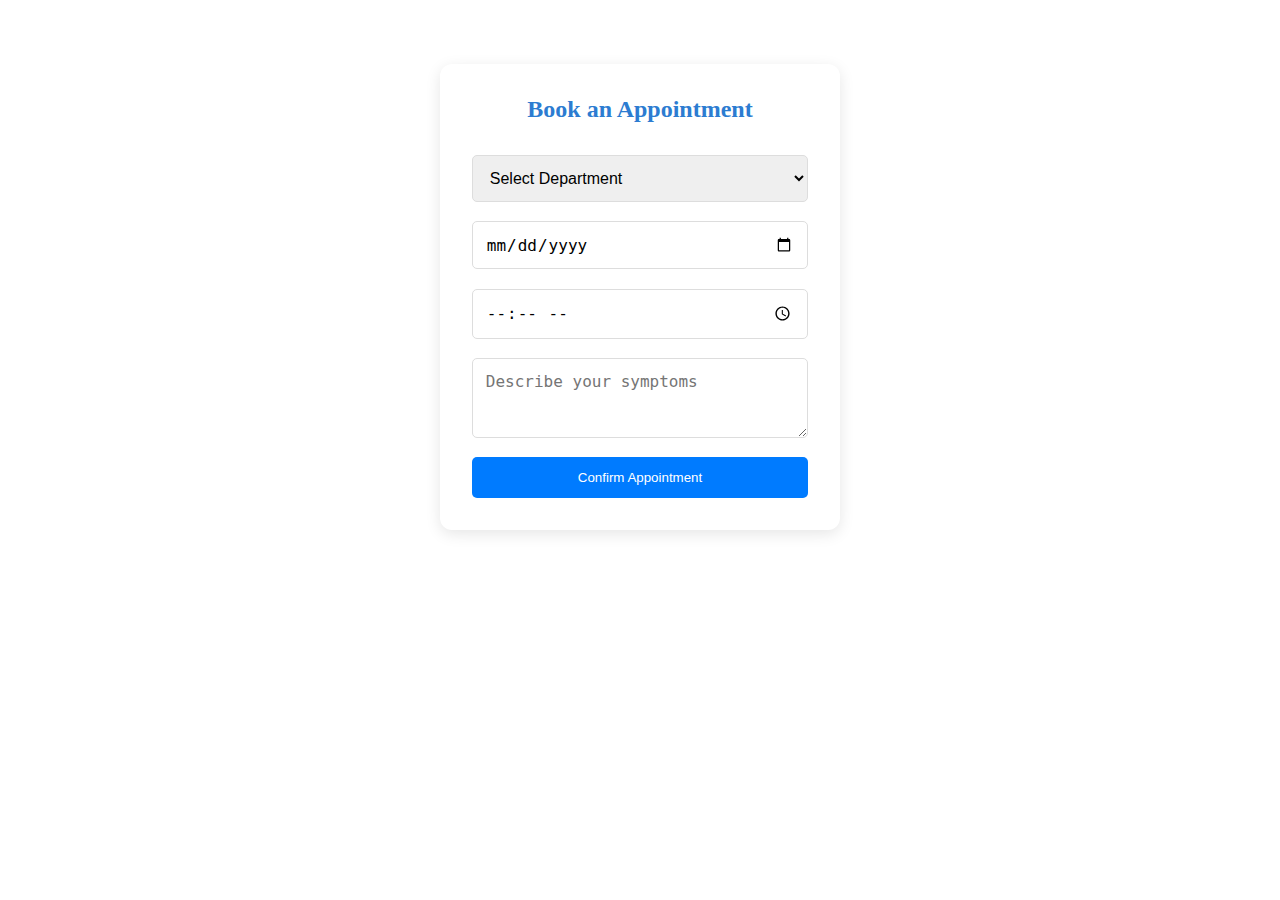
<file: eclinic/appointment.html>
<!DOCTYPE html>
<html lang="en">
<head>
    <meta charset="UTF-8">
    <meta name="viewport" content="width=device-width, initial-scale=1.0">
    <title>Book Appointment - eClinic</title>
    <link rel="stylesheet" href="styles.css">
</head>
<body>
    
    <div class="appointment-form">
        <h2>Book an Appointment</h2>
        <form>
            <select name="department" required>
                <option value="">Select Department</option>
                <option value="general">General Medicine</option>
                <option value="cardiology">Cardiology</option>
                <option value="pediatrics">Pediatrics</option>
            </select>
            <input type="date" name="date" required>
            <input type="time" name="time" required>
            <textarea name="symptoms" placeholder="Describe your symptoms"></textarea>
            <button type="submit" class="btn-primary">Confirm Appointment</button>
        </form>
    </div>
</body>
</html>
</file>
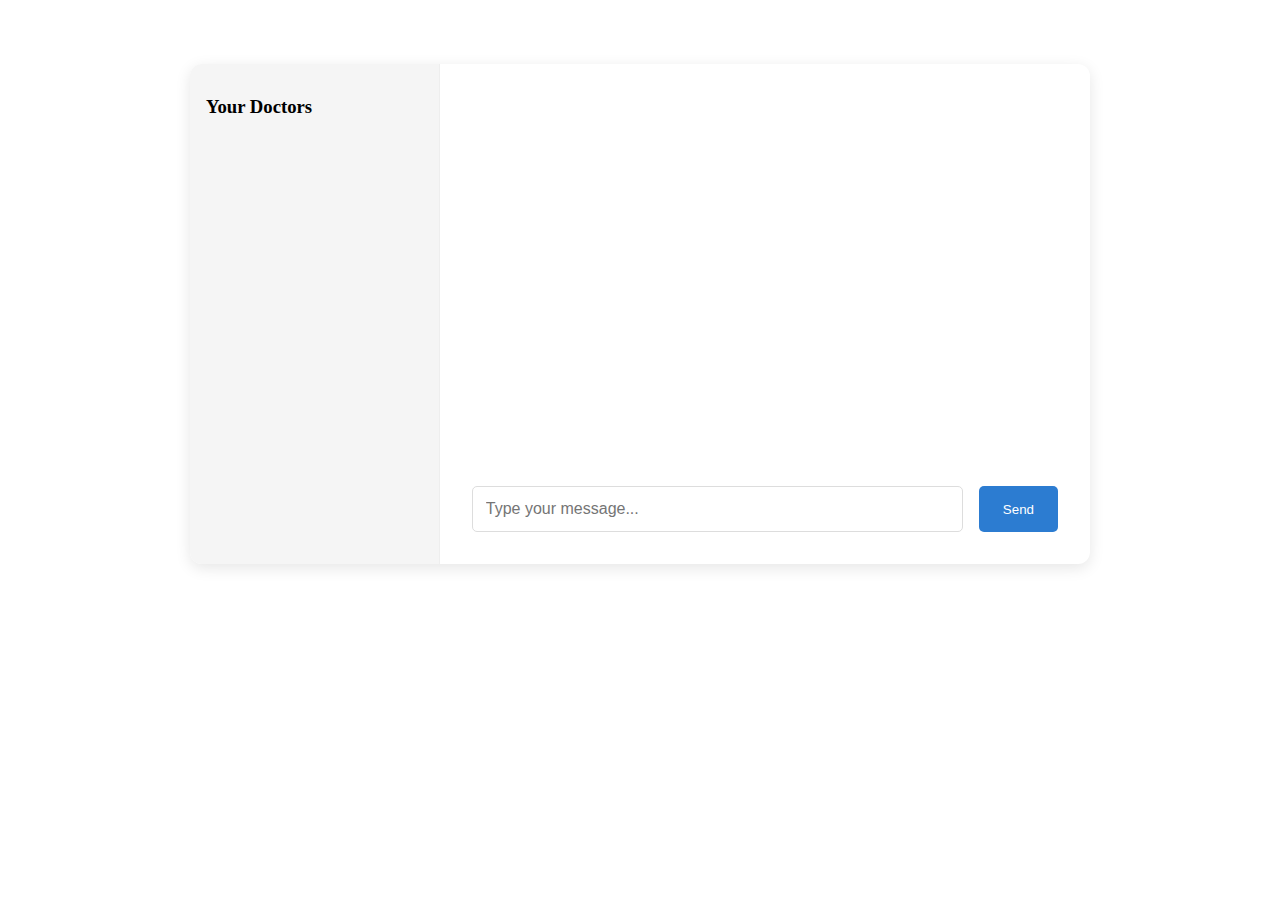
<file: eclinic/chat.html>
<!DOCTYPE html>
<html lang="en">
<head>
    <meta charset="UTF-8">
    <meta name="viewport" content="width=device-width, initial-scale=1.0">
    <title>Chat with Doctor - eClinic</title>
    <link rel="stylesheet" href="styles.css">
</head>
<body>
    <div class="chat-container">
        <div class="chat-sidebar">
            <h3>Your Doctors</h3>
        </div>
        <div class="chat-main">
            <div class="chat-messages"></div>
            <div class="chat-input">
                <input type="text" placeholder="Type your message...">
                <button class="btn-send">Send</button>
            </div>
        </div>
    </div>
    <script>
  const messagesContainer = document.querySelector('.chat-messages');
  const inputField = document.querySelector('.chat-input input');
  const sendButton = document.querySelector('.btn-send');

  // Fake doctor responses
  const doctorReplies = [
    "Hello! How can I assist you today?",
    "Can you describe your symptoms?",
    "I recommend getting some rest and staying hydrated.",
    "Please schedule a physical checkup for a proper diagnosis.",
    "That's interesting. Let me look into it further.",
    "Make sure to take your prescribed medication regularly."
  ];

  function addMessage(sender, text) {
    const message = document.createElement('div');
    message.classList.add('message');
    message.innerHTML = `<strong>${sender}:</strong> ${text}`;
    messagesContainer.appendChild(message);
    messagesContainer.scrollTop = messagesContainer.scrollHeight;
  }

  function fakeDoctorReply() {
    const reply = doctorReplies[Math.floor(Math.random() * doctorReplies.length)];
    setTimeout(() => addMessage("Doctor", reply), 1000);
  }

  sendButton.addEventListener('click', () => {
    const userMessage = inputField.value.trim();
    if (userMessage !== "") {
      addMessage("You", userMessage);
      inputField.value = "";
      fakeDoctorReply();
    }
  });

  inputField.addEventListener('keypress', (e) => {
    if (e.key === 'Enter') {
      sendButton.click();
    }
  });
</script>

</body>
</html>
</file>
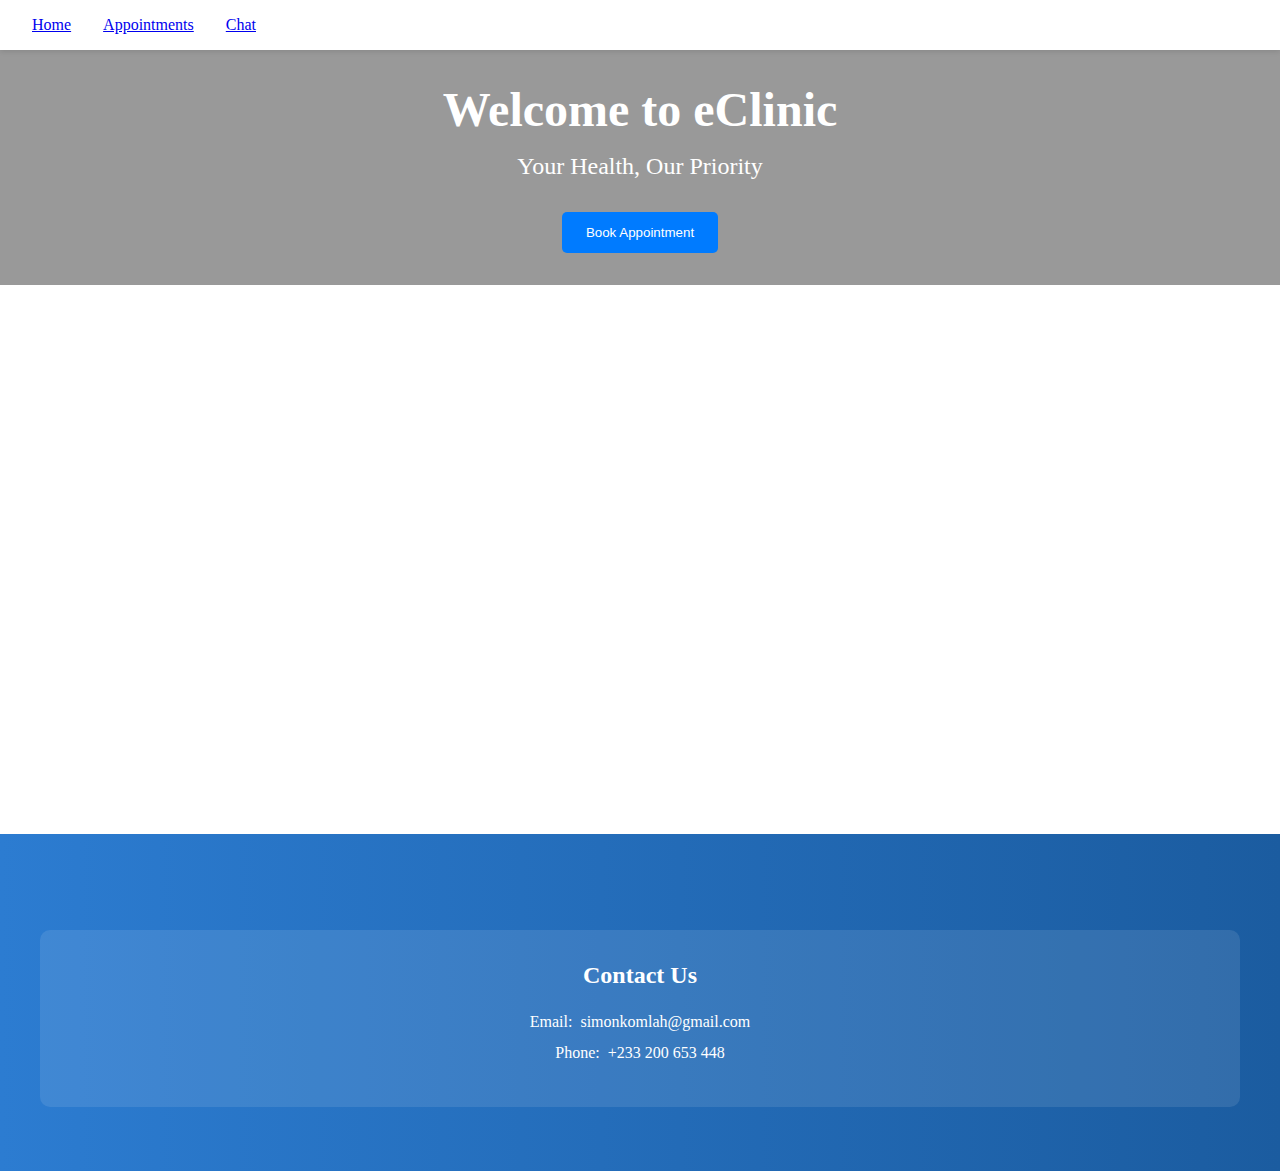
<file: eclinic/home.html>
<!DOCTYPE html>
<html lang="en">
<head>
    <meta charset="UTF-8">
    <meta name="viewport" content="width=device-width, initial-scale=1.0">
    <title>eClinic - Online Healthcare Services</title>
    <link rel="stylesheet" href="styles.css">
</head>
<body>
    <nav class="navbar">
      
        <ul class="nav-links">
            <li><a href="home.html">Home</a></li>
            <li><a href="appointment.html">Appointments</a></li>

            <li><a href="chat.html">Chat</a></li>
        </ul>
    </nav>

    <main>
        <section class="hero">
            <div class="hero-overlay">
                <h1>Welcome to eClinic</h1>
                <p>Your Health, Our Priority</p>
                <button class="btn-primary" onclick="window.location.href='appointment.html';">Book Appointment</button>
            </div>
        </section>
    </main>


   
   
</div>
    <footer class="site-footer">
        <div class="footer-container">
            <div class="footer-contact">
                <h3>Contact Us</h3>
                <p>Email: <a href="mailto:simonkomlah@gmail.com">simonkomlah@gmail.com</a></p>
                <p>Phone: <a href="tel:+233200653448">+233 200 653 448</a></p>
            </div>
        </div>
    </footer>
    
    <script src="script.js"></script>
</body>
</html>
</file>
<file: eclinic/styles.css>
:root {
    --primary-color: #2c7cd1;
    --secondary-color: #f5f5f5;
}

* {
    margin: 0;
    padding: 0;
    box-sizing: border-box;
}

.navbar {
    display: flex;
    justify-content: space-between;
    padding: 1rem 2rem;
    background: white;
    box-shadow: 0 2px 5px rgba(0,0,0,0.1);
}

.nav-links {
    display: flex;
    list-style: none;
    gap: 2rem;
}

.btn-primary {
    background: var(--primary-color);
    color: white;
    padding: 0.5rem 1rem;
    border: none;
    border-radius: 5px;
    cursor: pointer;
}

.hero {
    background-image: url('https://images.unsplash.com/photo-1538108149393-fbbd81895907?auto=format&fit=crop&q=80');
    background-size: cover;
    background-position: center;
    min-height: 80vh;
    position: relative;
    width: 100%;
}

.hero-overlay {
    background-color: rgba(0, 0, 0, 0.4);
    height: 100%;
    width: 100%;
    display: flex;
    flex-direction: column;
    justify-content: center;
    align-items: center;
    padding: 2rem;
}

.hero-overlay h1,
.hero-overlay p {
    color: white;
}

.hero h1 {
    font-size: 3rem;
    margin-bottom: 1rem;
}

.hero p {
    font-size: 1.5rem;
    margin-bottom: 2rem;
}

.services, .why-us, .contact {
    padding: 4rem 2rem;
    text-align: center;
}

.services-grid {
    display: grid;
    grid-template-columns: repeat(auto-fit, minmax(250px, 1fr));
    gap: 2rem;
    padding: 2rem;
}

.service-card {
    padding: 2.5rem;
    border-radius: 12px;
    box-shadow: 0 4px 15px rgba(0,0,0,0.1);
    transition: all 0.4s ease;
    background: white;
    position: relative;
    overflow: hidden;
    border: 1px solid #eee;
}

.service-card:hover {
    transform: translateY(-10px);
    box-shadow: 0 8px 25px rgba(0,0,0,0.2);
}

.service-image {
    width: 100%;
    height: 200px;
    object-fit: cover;
    border-radius: 8px;
    margin-bottom: 1.5rem;
}

.feature-section {
    margin: 2rem 0;
    padding: 2rem;
    background: #ffffff;
    border-radius: 15px;
    box-shadow: 0 4px 15px rgba(0,0,0,0.1);
}

.feature-content {
    display: flex;
    align-items: center;
    gap: 2rem;
}

.feature-image {
    width: 300px;
    height: 200px;
    object-fit: cover;
    border-radius: 10px;
    box-shadow: 0 4px 10px rgba(0,0,0,0.1);
}

.feature-text {
    flex: 1;
}

.feature-text h2 {
    color: var(--primary-color);
    margin-bottom: 1rem;
}

.feature-text ul {
    list-style: none;
}

.feature-text ul li {
    margin: 0.5rem 0;
    padding-left: 1.5rem;
    position: relative;
}

.feature-text ul li:before {
    content: "•";
    color: var(--primary-color);
    position: absolute;
    left: 0;
}

/* Animations */
.animate-float {
    animation: float 3s ease-in-out infinite;
}

.animate-pulse {
    animation: pulse 2s ease-in-out infinite;
}

.animate-bounce {
    animation: bounce 2s ease-in-out infinite;
}

.animate-slide {
    animation: slide 2s ease-in-out infinite;
}

@keyframes float {
    0%, 100% { transform: translateY(0); }
    50% { transform: translateY(-10px); }
}

@keyframes pulse {
    0%, 100% { transform: scale(1); }
    50% { transform: scale(1.05); }
}

@keyframes bounce {
    0%, 100% { transform: translateY(0); }
    50% { transform: translateY(-5px); }
}

@keyframes slide {
    0%, 100% { transform: translateX(0); }
    50% { transform: translateX(5px); }
}

.service-card i {
    font-size: 2.5rem;
    color: var(--primary-color);
    margin-bottom: 1.5rem;
    transition: transform 0.3s ease;
}

.service-card:hover i {
    transform: scale(1.2);
}

.service-card h3 {
    color: #333;
    font-size: 1.5rem;
    margin-bottom: 1rem;
    position: relative;
}

.service-card h3::after {
    content: '';
    position: absolute;
    bottom: -5px;
    left: 50%;
    transform: translateX(-50%);
    width: 50px;
    height: 3px;
    background: var(--primary-color);
    transition: width 0.3s ease;
}

.service-card:hover h3::after {
    width: 100px;
}

.service-card p {
    color: #666;
    line-height: 1.6;
    margin-bottom: 1.5rem;
}

.btn-primary, .btn-secondary {
    padding: 0.8rem 1.5rem;
    border: none;
    border-radius: 5px;
    cursor: pointer;
    transition: transform 0.2s ease, background-color 0.2s ease;
}

.btn-primary {
    background-color: #007bff;
    color: white;
}

.btn-secondary {
    background-color: #6c757d;
    color: white;
    margin-top: 1rem;
}

.btn-primary:hover, .btn-secondary:hover {
    transform: scale(1.05);
    opacity: 0.9;
}

.btn-primary:active, .btn-secondary:active {
    transform: scale(0.95);
}

.service-card.expanded {
    transform: scale(1.05);
    z-index: 100;
}

.expanded-content {
    margin-top: 1.5rem;
    padding-top: 1.5rem;
    border-top: 1px solid #eee;
    animation: fadeIn 0.3s ease;
}

.consultation-page {
    padding: 4rem 2rem;
    max-width: 1200px;
    margin: 0 auto;
}

.consultation-details {
    background: white;
    border-radius: 12px;
    padding: 3rem;
    box-shadow: 0 4px 15px rgba(0,0,0,0.1);
}

.consultation-details h1 {
    color: #333;
    margin-bottom: 2rem;
    text-align: center;
}

.features-container {
    max-width: 600px;
    margin: 0 auto;
}

.consultation-features {
    list-style: none;
    padding: 2rem;
    background: var(--secondary-color);
    border-radius: 8px;
    margin-bottom: 2rem;
}

.consultation-features li {
    padding: 1rem;
    font-size: 1.2rem;
    color: #444;
    border-bottom: 1px solid #ddd;
}

.consultation-features li:last-child {
    border-bottom: none;
}

.features-container .btn-primary {
    display: block;
    width: 100%;
    padding: 1rem;
    font-size: 1.1rem;
}

.features-list {
    max-height: 0;
    overflow: hidden;
    transition: max-height 0.3s ease-out;
    margin: 1rem 0;
}

.features-list.active {
    max-height: 300px;
}

.features-list li {
    text-align: left;
    padding: 0.5rem 0;
    color: #555;
    opacity: 0;
    transform: translateY(10px);
    transition: all 0.3s ease;
}

.features-list.active li {
    opacity: 1;
    transform: translateY(0);
}

.features-list li:nth-child(1) { transition-delay: 0.1s; }
.features-list li:nth-child(2) { transition-delay: 0.2s; }
.features-list li:nth-child(3) { transition-delay: 0.3s; }
.features-list li:nth-child(4) { transition-delay: 0.4s; }

@keyframes fadeIn {
    from { opacity: 0; transform: translateY(10px); }
    to { opacity: 1; transform: translateY(0); }
}

.feature-content {
    display: flex;
    align-items: center;
    gap: 2rem;
    padding: 1rem;
}

.feature-image {
    width: 200px;
    height: 200px;
    object-fit: cover;
    border-radius: 10px;
}

.feature-text {
    flex: 1;
}

/* Animation Classes */
.animate-float {
    animation: float 3s ease-in-out infinite;
}

.animate-pulse {
    animation: pulse 2s ease-in-out infinite;
}

.animate-bounce {
    animation: bounce 2s ease-in-out infinite;
}

.animate-slide {
    animation: slide 2s ease-in-out infinite;
}

/* Animation Keyframes */
@keyframes float {
    0%, 100% { transform: translateY(0); }
    50% { transform: translateY(-10px); }
}

@keyframes pulse {
    0%, 100% { transform: scale(1); }
    50% { transform: scale(1.05); }
}

@keyframes bounce {
    0%, 100% { transform: translateY(0); }
    50% { transform: translateY(-15px); }
}

@keyframes slide {
    0% { transform: translateX(-10px); }
    100% { transform: translateX(10px); }
}

/* Footer */
.site-footer {
    background: linear-gradient(to right, #2c7cd1, #1b5ca0);
    color: white;
    padding: 4rem 2rem;
    margin-top: 4rem;
}

.footer-container {
    max-width: 1200px;
    margin: 0 auto;
}

.footer-heading {
    text-align: center;
    margin-bottom: 3rem;
}

.footer-heading h2 {
    font-size: 2.5rem;
    margin-bottom: 1rem;
    color: white;
}

.footer-heading p {
    font-size: 1.2rem;
    max-width: 800px;
    margin: 0 auto;
    line-height: 1.6;
    opacity: 0.9;
}

.footer-grid {
    display: grid;
    grid-template-columns: repeat(auto-fit, minmax(250px, 1fr));
    gap: 3rem;
    margin: 3rem 0;
}

.footer-feature {
    padding: 1.5rem;
    background: rgba(255, 255, 255, 0.1);
    border-radius: 10px;
    transition: transform 0.3s ease;
}

.footer-feature:hover {
    transform: translateY(-5px);
    background: rgba(255, 255, 255, 0.15);
}

.footer-feature h3 {
    font-size: 1.3rem;
    margin-bottom: 1rem;
    display: flex;
    align-items: center;
    gap: 0.5rem;
}

.footer-feature p {
    margin-bottom: 1rem;
    opacity: 0.9;
}

.footer-feature ul {
    list-style: none;
    padding: 0;
}

.footer-feature ul li {
    margin: 0.8rem 0;
    padding-left: 1.5rem;
    position: relative;
    opacity: 0.9;
}

.footer-feature ul li:before {
    content: "•";
    position: absolute;
    left: 0;
    color: rgba(255, 255, 255, 0.8);
}

.footer-contact {
    text-align: center;
    padding: 2rem;
    background: rgba(255, 255, 255, 0.1);
    border-radius: 10px;
    margin-top: 2rem;
}

.footer-contact h3 {
    font-size: 1.5rem;
    margin-bottom: 1.5rem;
}

.footer-contact p {
    margin: 0.8rem 0;
    display: flex;
    align-items: center;
    justify-content: center;
    gap: 0.5rem;
}

.footer-contact a {
    color: white;
    text-decoration: none;
    transition: opacity 0.3s ease;
}

.footer-contact a:hover {
    opacity: 0.8;
}

/* Appointment Form */
.appointment-form {
    max-width: 400px;
    margin: 4rem auto;
    padding: 2rem;
    background: #fff;
    border-radius: 12px;
    box-shadow: 0 4px 15px rgba(0,0,0,0.1);
}

.appointment-form h2 {
    text-align: center;
    margin-bottom: 2rem;
    color: var(--primary-color);
}

.appointment-form form {
    display: flex;
    flex-direction: column;
    gap: 1.2rem;
}

.appointment-form select,
.appointment-form input,
.appointment-form textarea {
    padding: 0.8rem;
    border-radius: 5px;
    border: 1px solid #ddd;
    font-size: 1rem;
}

.appointment-form textarea {
    min-height: 80px;
    resize: vertical;
}

@media (max-width: 480px) {
    .appointment-form {
        padding: 1rem;
        margin: 2rem 0.5rem;
    }
}

/* Chat Container */
.chat-container {
    display: flex;
    max-width: 900px;
    margin: 4rem auto;
    background: #fff;
    border-radius: 12px;
    box-shadow: 0 4px 15px rgba(0,0,0,0.1);
    min-height: 500px;
    overflow: hidden;
}

.chat-sidebar {
    width: 250px;
    background: var(--secondary-color);
    padding: 2rem 1rem;
    border-right: 1px solid #eee;
}

.chat-main {
    flex: 1;
    display: flex;
    flex-direction: column;
    padding: 2rem;
}

.chat-messages {
    flex: 1;
    overflow-y: auto;
    margin-bottom: 1rem;
}

.chat-input {
    display: flex;
    gap: 1rem;
}

.chat-input input {
    flex: 1;
    padding: 0.8rem;
    border-radius: 5px;
    border: 1px solid #ddd;
    font-size: 1rem;
}

.btn-send {
    background: var(--primary-color);
    color: white;
    border: none;
    border-radius: 5px;
    padding: 0.8rem 1.5rem;
    cursor: pointer;
    transition: background 0.2s;
}

.btn-send:hover {
    background: #1b5ca0;
}

@media (max-width: 768px) {
    .chat-container {
        flex-direction: column;
        min-height: 400px;
    }
    .chat-sidebar {
        width: 100%;
        border-right: none;
        border-bottom: 1px solid #eee;
        padding: 1rem;
    }
    .chat-main {
        padding: 1rem;
    }
}

/* Testimonials Section */
.testimonials {
    padding: 4rem 2rem;
    background: #f8f9fa;
    text-align: center;
}

.testimonials h2 {
    font-size: 2.5rem;
    color: #333;
    margin-bottom: 3rem;
    position: relative;
}

.testimonials h2::after {
    content: '';
    position: absolute;
    bottom: -10px;
    left: 50%;
    transform: translateX(-50%);
    width: 80px;
    height: 3px;
    background: var(--primary-color);
}

.testimonials-grid {
    display: grid;
    grid-template-columns: repeat(auto-fit, minmax(300px, 1fr));
    gap: 2rem;
    max-width: 1200px;
    margin: 0 auto;
    padding: 1rem;
}

.testimonial-card {
    background: white;
    border-radius: 10px;
    padding: 2rem;
    box-shadow: 0 4px 15px rgba(0,0,0,0.1);
    transition: transform 0.3s ease;
    display: flex;
    flex-direction: column;
    align-items: center;
}

.testimonial-card:hover {
    transform: translateY(-10px);
    box-shadow: 0 8px 25px rgba(0,0,0,0.15);
}

.patient-photo {
    width: 100px;
    height: 100px;
    border-radius: 50%;
    overflow: hidden;
    margin-bottom: 1.5rem;
    border: 3px solid var(--primary-color);
}

.patient-photo img {
    width: 100%;
    height: 100%;
    object-fit: cover;
}

.testimonial-content {
    text-align: center;
}

.stars {
    color: #ffc107;
    font-size: 1.2rem;
    margin-bottom: 1rem;
}

blockquote {
    font-style: italic;
    color: #555;
    line-height: 1.6;
    margin-bottom: 1.5rem;
    position: relative;
}

blockquote::before,
blockquote::after {
    content: '"';
    color: var(--primary-color);
    font-size: 1.5rem;
}

.patient-name {
    font-weight: bold;
    color: #333;
    margin-bottom: 0.5rem;
}

.patient-location {
    color: #777;
    font-size: 0.9rem;
}

@media (max-width: 768px) {
    .testimonials-grid {
        grid-template-columns: 1fr;
    }
    
    .testimonial-card {
        padding: 1.5rem;
    }
}
</file>
